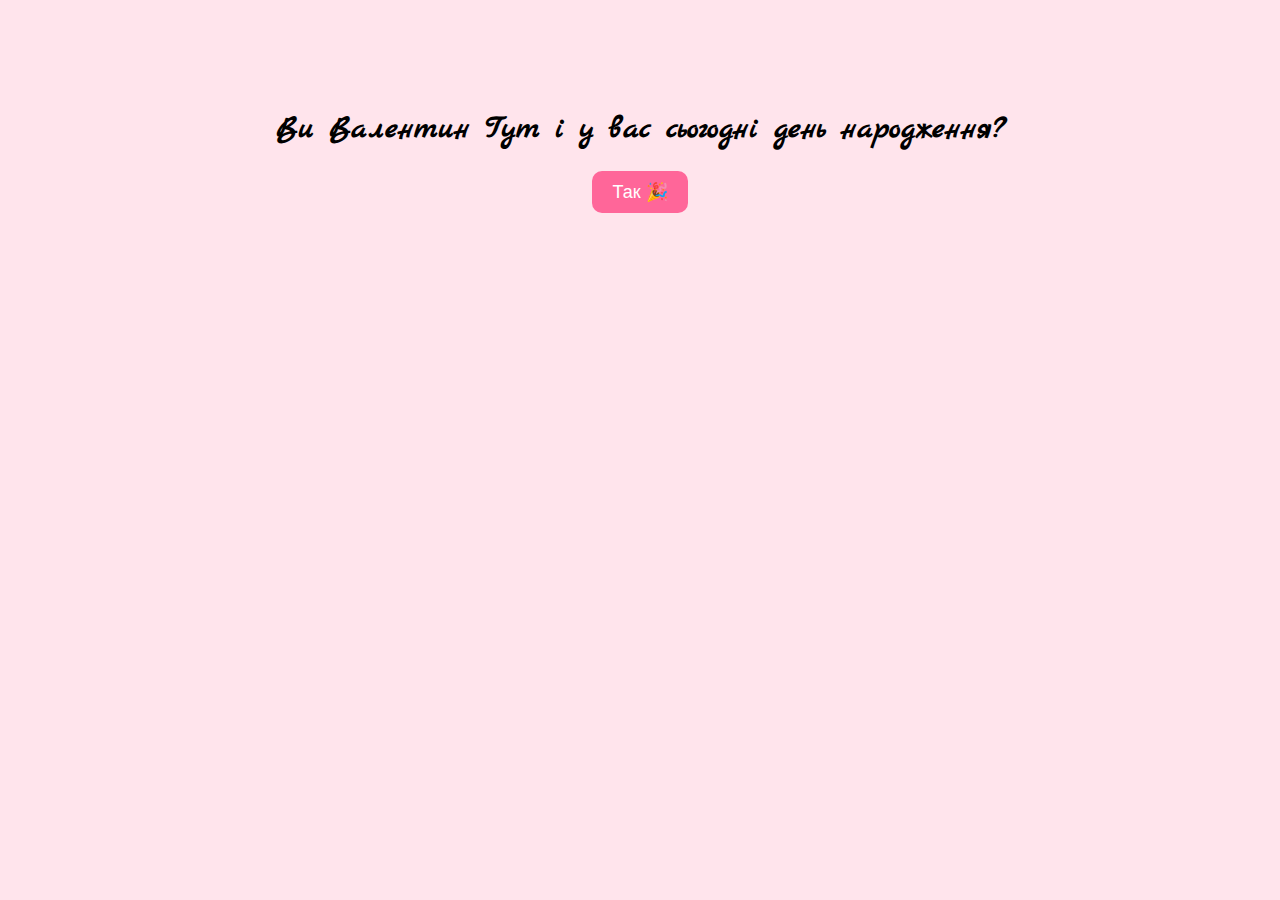
<file: index.html>
<!DOCTYPE html>
<html lang="en">
<head>
  <meta charset="UTF-8">
  <meta name="viewport" content="width=device-width, initial-scale=1.0">
  <link href="https://fonts.googleapis.com/css2?family=Marck+Script&display=swap" rel="stylesheet">
  <link rel="icon" type="image/x-icon" href="./img/party-hat.png">
  <title>happy birthday, V!</title>
  <style>
    body {
      background-color: #ffe4ec;
      font-family: 'Marck Script', cursive;
      text-align: center;
      padding-top: 80px;
    }

    #greeting {
      display: none;
      margin-top: 30px;
    }

    @media (max-width: 768px) {
      body {
        padding-top: 40px;
      }
      
      h1 {
        font-size: 35px;
      }

      h2 {
      font-size: 30px;
      }
    }

    p {
      font-family:'Lucida Sans', 'Lucida Sans Regular', 'Lucida Grande', 'Lucida Sans Unicode', Geneva, Verdana, sans-serif;
      padding-right: 25%;
      padding-left: 25%;
    }

    button {
      padding: 10px 20px;
      font-size: 18px;
      border-radius: 10px;
      border: none;
      background-color: #ff6699;
      color: white;
      cursor: pointer;
    }
    button:hover {
      background-color: #ff3366;
    }

    @media (max-width: 768px) {
      p {
      padding-right: 5%;
      padding-left: 5%;
      }

      button {
        padding: 15px 25px;
      }
    }

    /* @media (min-width: 375px) and (max-width: 768px) {
      
    } */
  </style>
</head>
<body>

  <h1>Ви Валентин Гут і у вас сьогодні день народження?</h1>
  <button onclick="showGreeting()">Так 🎉</button>

  <div id="greeting">
    <h2>Вітаю! 🥳</h2>
    <p>Ваша кохана дружина зробила вам сайт-сюрприз на ванільному Javascript. Якби вона знала React чи Angular, виглядало б це краще))
      <br>Але вона старалась &#128150
      <br>Тицяй на кнопку 👇</p>
    <a href="val_anj.html">
      <button> 🎁 </button>
    </a>
  </div>

  <script>
    function showGreeting() {
      document.getElementById("greeting").style.display = "block";
    }
  </script>

</body>
</html>
</file>
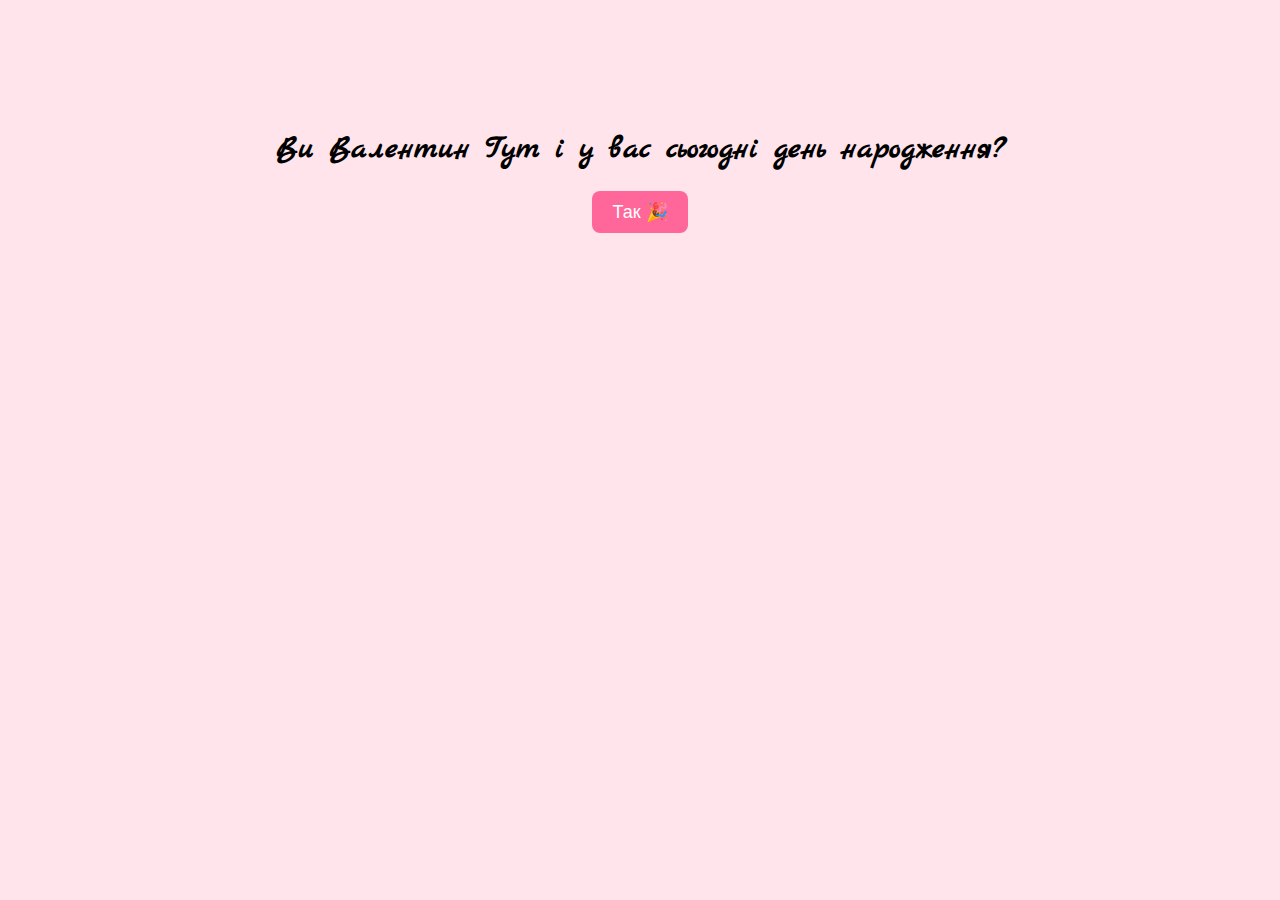
<file: 1.html>
<!DOCTYPE html>
<html lang="en">
<head>
  <meta charset="UTF-8">
  <link href="https://fonts.googleapis.com/css2?family=Marck+Script&display=swap" rel="stylesheet">
  <link rel="icon" type="image/x-icon" href="./img/party-hat.png">
  <title>happy birthday, V!</title>
  <style>
    body {
      background-color: #ffe4ec;
      font-family: 'Marck Script', cursive;
      text-align: center;
      padding-top: 100px;
    }
    #greeting {
      display: none;
      margin-top: 30px;
    }

    p {
      font-family:'Lucida Sans', 'Lucida Sans Regular', 'Lucida Grande', 'Lucida Sans Unicode', Geneva, Verdana, sans-serif;
      padding-right: 25%;
      padding-left: 25%;
    }

    button {
      padding: 10px 20px;
      font-size: 18px;
      border-radius: 8px;
      border: none;
      background-color: #ff6699;
      color: white;
      cursor: pointer;
    }
    button:hover {
      background-color: #ff3366;
    }
  </style>
</head>
<body>

  <h1>Ви Валентин Гут і у вас сьогодні день народження?</h1>
  <button onclick="showGreeting()">Так 🎉</button>

  <div id="greeting">
    <h2>Вітаю! 🥳</h2>
    <p>Ваша кохана дружина зробила вам сайт-сюрприз на ванільному Javascript. Це важливе уточнення, адже якби вона знала React чи Angular, виглядало б це ще краще)) 
      <br>Але вона старалась &#128150
      <br>Тицяй на кнопку 👇</p>
    <a href="val_anj.html">
      <button> 🎁 </button>
    </a>
  </div>

  <script>
    function showGreeting() {
      document.getElementById("greeting").style.display = "block";
    }
  </script>

</body>
</html>
</file>
